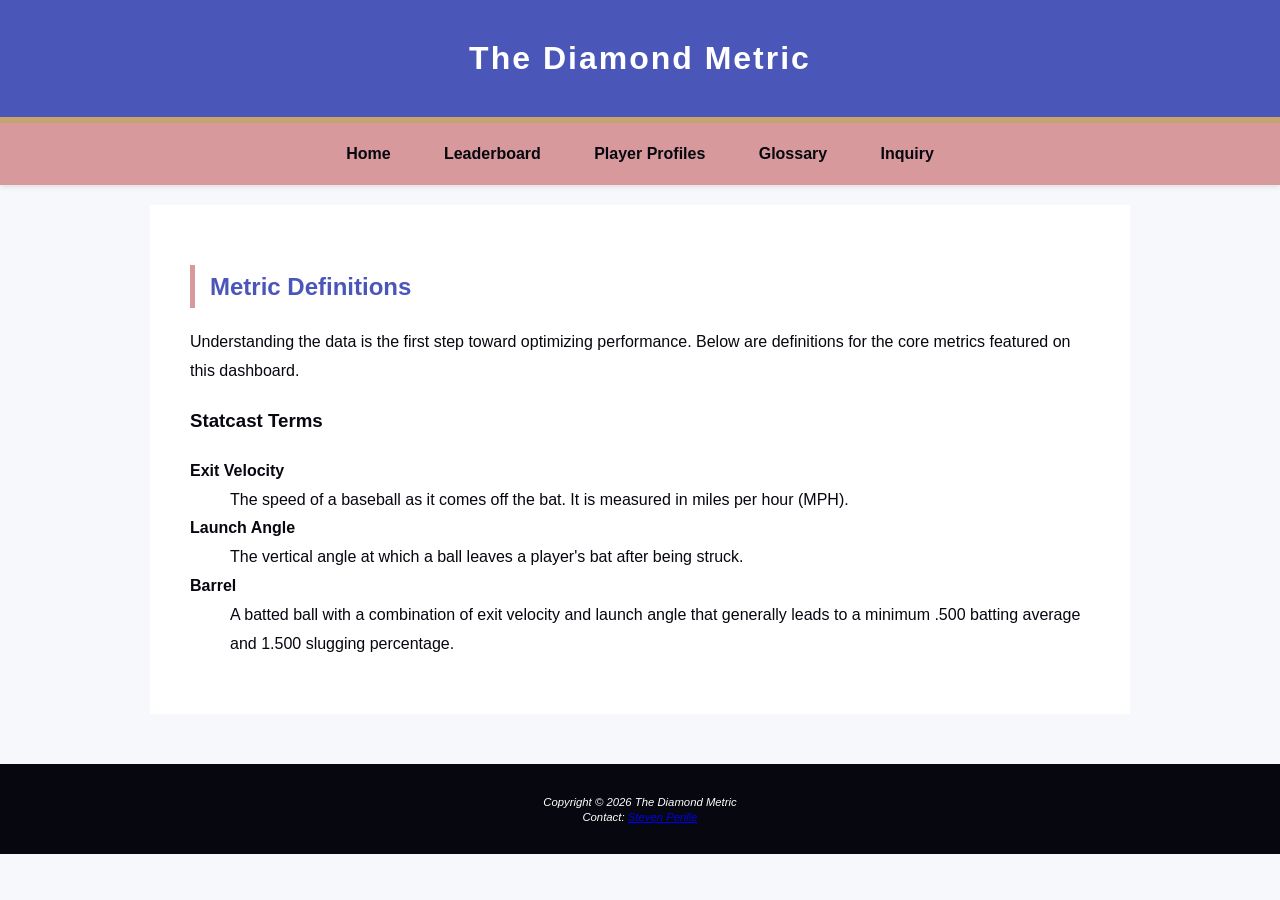
<file: glossary.html>
<!DOCTYPE html>
<html lang="en">
<head>
    <title>The Diamond Metric | Glossary</title>
    <meta charset="utf-8">
    <meta name="description" content="A comprehensive glossary of advanced baseball metrics including Statcast and Sabermetric definitions.">
    <link rel="stylesheet" href="diamond.css">
</head>
<body>
    <header>
        <h1>The Diamond Metric</h1>
    </header>

    <nav>
        <a href="index.html">Home</a> &nbsp; 
        <a href="leaderboard.html">Leaderboard</a> &nbsp; 
        <a href="profiles.html">Player Profiles</a> &nbsp; 
        <a href="glossary.html">Glossary</a> &nbsp; 
        <a href="inquiry.html">Inquiry</a>
    </nav>

    <main>
        <h2>Metric Definitions</h2>
        <p>Understanding the data is the first step toward optimizing performance. Below are definitions for the core metrics featured on this dashboard.</p>
        
        <h3>Statcast Terms</h3>
        <dl>
            <dt><strong>Exit Velocity</strong></dt>
            <dd>The speed of a baseball as it comes off the bat. It is measured in miles per hour (MPH).</dd>
            
            <dt><strong>Launch Angle</strong></dt>
            <dd>The vertical angle at which a ball leaves a player's bat after being struck.</dd>
            
            <dt><strong>Barrel</strong></dt>
            <dd>A batted ball with a combination of exit velocity and launch angle that generally leads to a minimum .500 batting average and 1.500 slugging percentage.</dd>
        </dl>
    </main>

    <footer>
        <small><i>Copyright &copy; 2026 The Diamond Metric<br>
        Contact: <a href="mailto:sperille@asu.edu">Steven Perille</a></i></small>
    </footer>
</body>
</html>
</file>
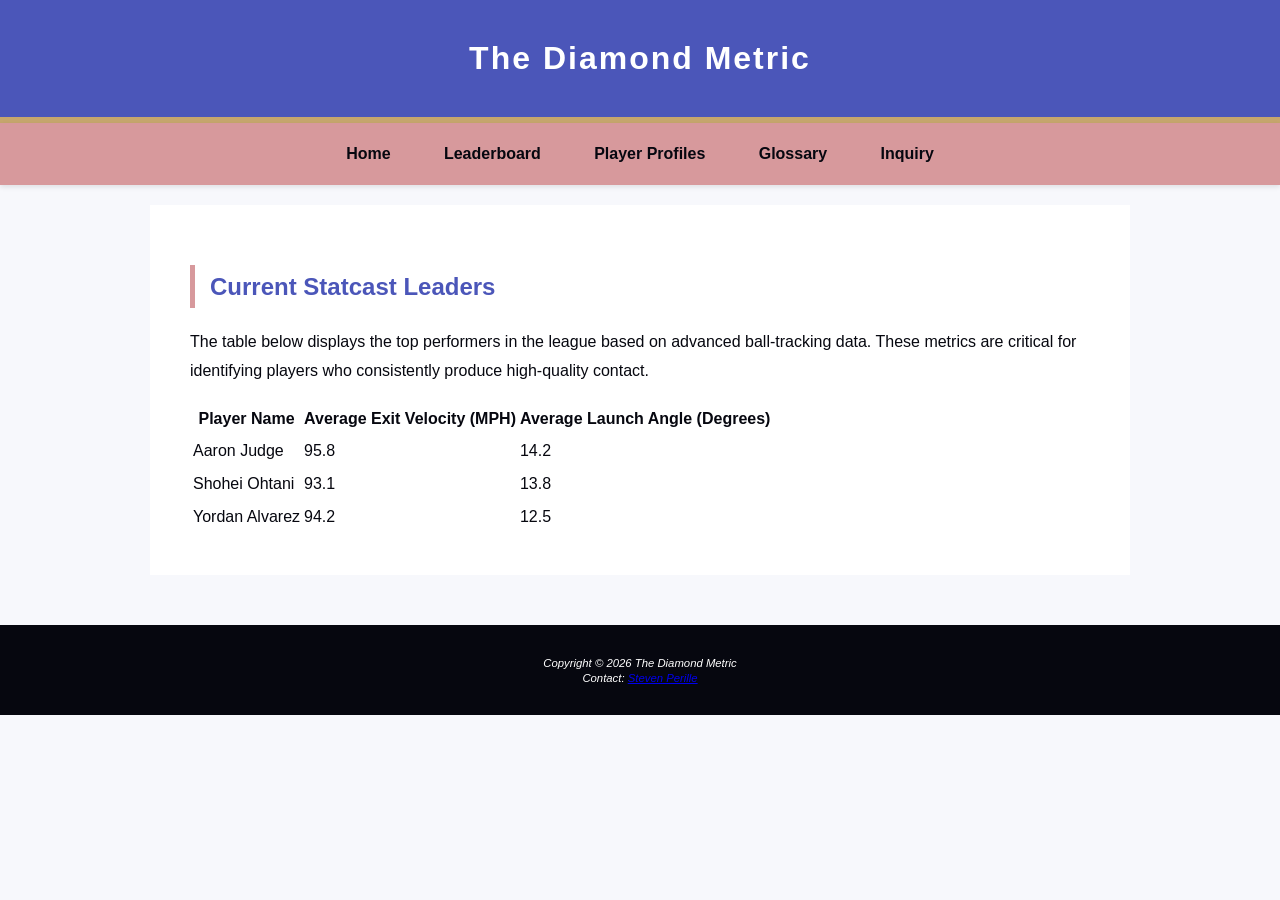
<file: leaderboard.html>
<!DOCTYPE html>
<html lang="en">
<head>
    <title>The Diamond Metric | Leaderboard</title>
    <meta charset="utf-8">
    <meta name="description" content="View the latest Statcast leaders in exit velocity and launch angle for the current MLB season.">
    <link rel="stylesheet" href="diamond.css">
</head>
<body>
    <header>
        <h1>The Diamond Metric</h1>
    </header>

    <nav>
        <a href="index.html">Home</a> &nbsp; 
        <a href="leaderboard.html">Leaderboard</a> &nbsp; 
        <a href="profiles.html">Player Profiles</a> &nbsp; 
        <a href="glossary.html">Glossary</a> &nbsp; 
        <a href="inquiry.html">Inquiry</a>
    </nav>

    <main>
        <h2>Current Statcast Leaders</h2>
        <p>The table below displays the top performers in the league based on advanced ball-tracking data. These metrics are critical for identifying players who consistently produce high-quality contact.</p>
        
        <table>
            <thead>
                <tr>
                    <th>Player Name</th>
                    <th>Average Exit Velocity (MPH)</th>
                    <th>Average Launch Angle (Degrees)</th>
                </tr>
            </thead>
            <tbody>
                <tr>
                    <td>Aaron Judge</td>
                    <td>95.8</td>
                    <td>14.2</td>
                </tr>
                <tr>
                    <td>Shohei Ohtani</td>
                    <td>93.1</td>
                    <td>13.8</td>
                </tr>
                <tr>
                    <td>Yordan Alvarez</td>
                    <td>94.2</td>
                    <td>12.5</td>
                </tr>
            </tbody>
        </table>
    </main>

    <footer>
        <small><i>Copyright &copy; 2026 The Diamond Metric<br>
        Contact: <a href="mailto:sperille@asu.edu">Steven Perille</a></i></small>
    </footer>
</body>
</html>
</file>
<file: diamond.css>
:root {
    --text: #06070f;
    --background: #f7f8fc;
    --primary: #4b56b9;
    --secondary: #d7999c;
    --accent: #c6a66d;
}

body {
    background-color: var(--background);
    color: var(--text);
    font-family: 'Segoe UI', Tahoma, Geneva, Verdana, sans-serif;
    margin: 0;
    padding: 0;
}

header {
    background-color: var(--primary);
    color: #FFFFFF;
    text-align: center;
    padding: 2.5rem;
    border-bottom: 6px solid var(--accent);
}

h1 {
    margin: 0;
    letter-spacing: 2px;
}

nav {
    background-color: var(--secondary);
    text-align: center;
    padding: 12px 0;
    box-shadow: 0 2px 5px rgba(0,0,0,0.1);
}

nav a {
    color: var(--text);
    text-decoration: none;
    font-weight: bold;
    padding: 10px 20px;
    display: inline-block;
}

nav a:hover {
    background-color: var(--primary);
    color: #FFFFFF;
    border-radius: 4px;
}

#homehero {
    height: 350px;
    background-image: url('homehero.jpg');
    background-size: cover;
    background-position: center;
    border-bottom: 4px solid var(--primary);
}

main {
    max-width: 900px;
    margin: 20px auto;
    padding: 40px;
    background-color: #FFFFFF;
    line-height: 1.8;
}

h2 {
    color: var(--primary);
    border-left: 5px solid var(--secondary);
    padding-left: 15px;
}

footer {
    background-color: var(--text);
    color: #FFFFFF;
    text-align: center;
    padding: 30px;
    font-size: 0.85rem;
    margin-top: 50px;
}
</file>
